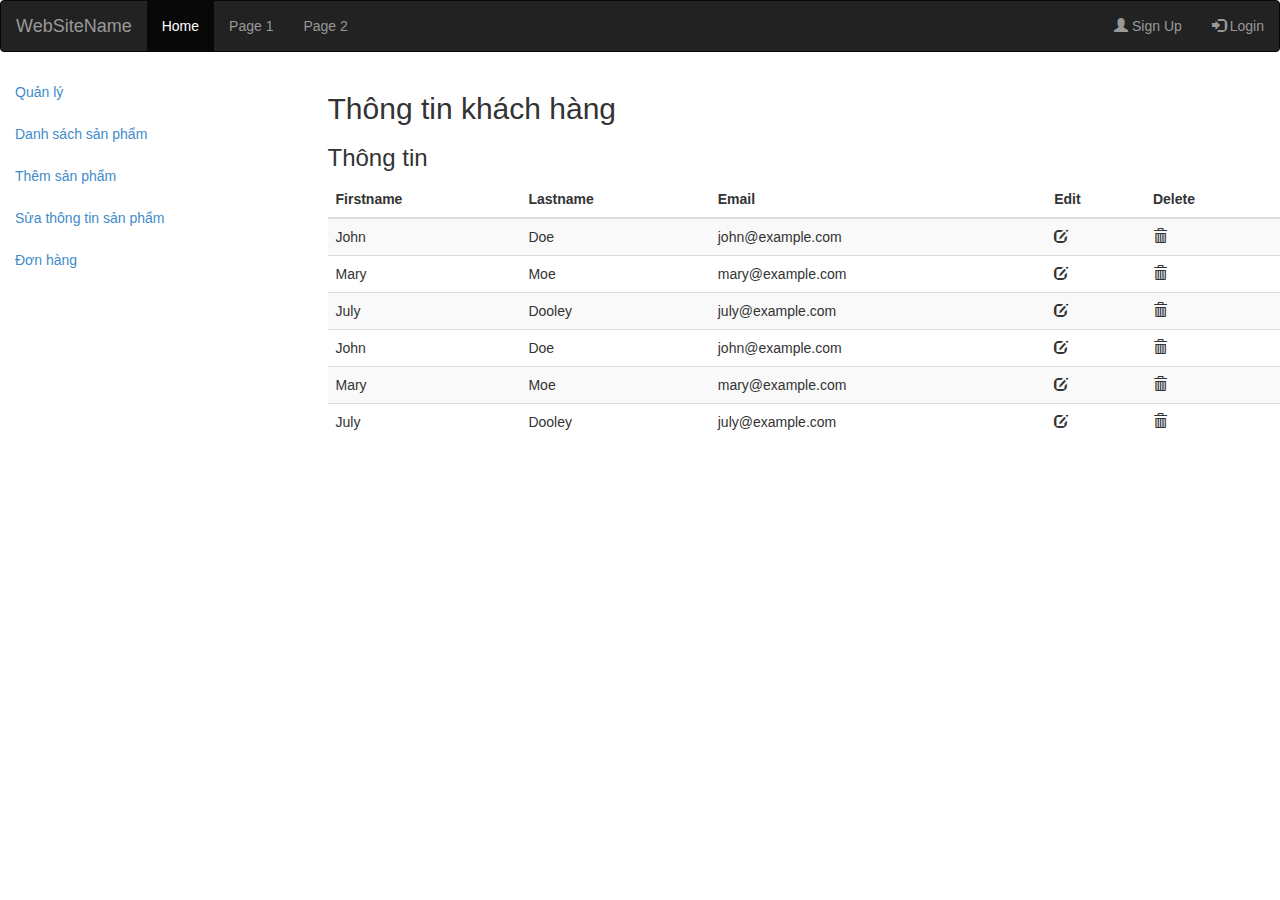
<file: resources/views/admin/admin/index.html>
<!DOCTYPE html>
<html>
<head>
	<title>Thông tin khách hàng</title>
	<link rel="stylesheet" type="text/css" href="css/bootstrap.min.css">
</head>
<body>
	
	<nav class="navbar navbar-inverse">
  <div class="container-fluid">
    <div class="navbar-header">
      <a class="navbar-brand" href="#">WebSiteName</a>
    </div>
    <ul class="nav navbar-nav">
      <li class="active"><a href="#">Home</a></li>
      <li><a href="#">Page 1</a></li>
      <li><a href="#">Page 2</a></li>
    </ul>
    <ul class="nav navbar-nav navbar-right">
      <li><a href="#"><span class="glyphicon glyphicon-user"></span> Sign Up</a></li>
      <li><a href="#"><span class="glyphicon glyphicon-log-in"></span> Login</a></li>
    </ul>
  </div>
</nav>
	<div class="row">
		<div class="col-md-3">
			  <ul class="nav nav-pills nav-stacked">
			    <li ><a href="#">Quản lý</a></li>
			    <li><a href="#">Danh sách sản phẩm</a></li>
			    <li><a href="#">Thêm sản phẩm</a></li>
			    <li><a href="#">Sửa thông tin sản phẩm</a></li>
			    <li><a href="#">Đơn hàng</a></li>
			  </ul>
		</div>
		<div class="col-md-9">
			<h2>Thông tin khách hàng</h2>
  			<h3>Thông tin</h3>
		<table class="table table-striped">
	    <thead>
	      <tr>
	        <th>Firstname</th>
	        <th>Lastname</th>
	        <th>Email</th>
	        <th>Edit</th>
	        <th>Delete</th>
	      </tr>
	    </thead>
	    <tbody>
	      <tr>
	        <td>John</td>
	        <td>Doe</td>
	        <td>john@example.com</td>
	        <td><span class="glyphicon glyphicon-edit"></span></td>
	        <td><span class="glyphicon glyphicon-trash"></span></td>
	      </tr>
	      <tr>
	        <td>Mary</td>
	        <td>Moe</td>
	        <td>mary@example.com</td>
	        <td><span class="glyphicon glyphicon-edit"></span></td>
	        <td><span class="glyphicon glyphicon-trash"></span></td>
	      </tr>
	      <tr>
	        <td>July</td>
	        <td>Dooley</td>
	        <td>july@example.com</td>
	        <td><span class="glyphicon glyphicon-edit"></span></td>
	        <td><span class="glyphicon glyphicon-trash"></span></td>
	      </tr>
	      <tr>
	        <td>John</td>
	        <td>Doe</td>
	        <td>john@example.com</td>
	        <td><span class="glyphicon glyphicon-edit"></span></td>
	        <td><span class="glyphicon glyphicon-trash"></span></td>
	      </tr>
	      <tr>
	        <td>Mary</td>
	        <td>Moe</td>
	        <td>mary@example.com</td>
	        <td><span class="glyphicon glyphicon-edit"></span></td>
	        <td><span class="glyphicon glyphicon-trash"></span></td>
	      </tr>
	      <tr>
	        <td>July</td>
	        <td>Dooley</td>
	        <td>july@example.com</td>
	        <td><span class="glyphicon glyphicon-edit"></span></td>
	        <td><span class="glyphicon glyphicon-trash"></span></td>
	      </tr>
	    </tbody>
	  </table>
	  
	  </div>
  </div>

<script type="text/javascript" src="js/bootstrap.min.js"></script>
</body>
</html>
</file>
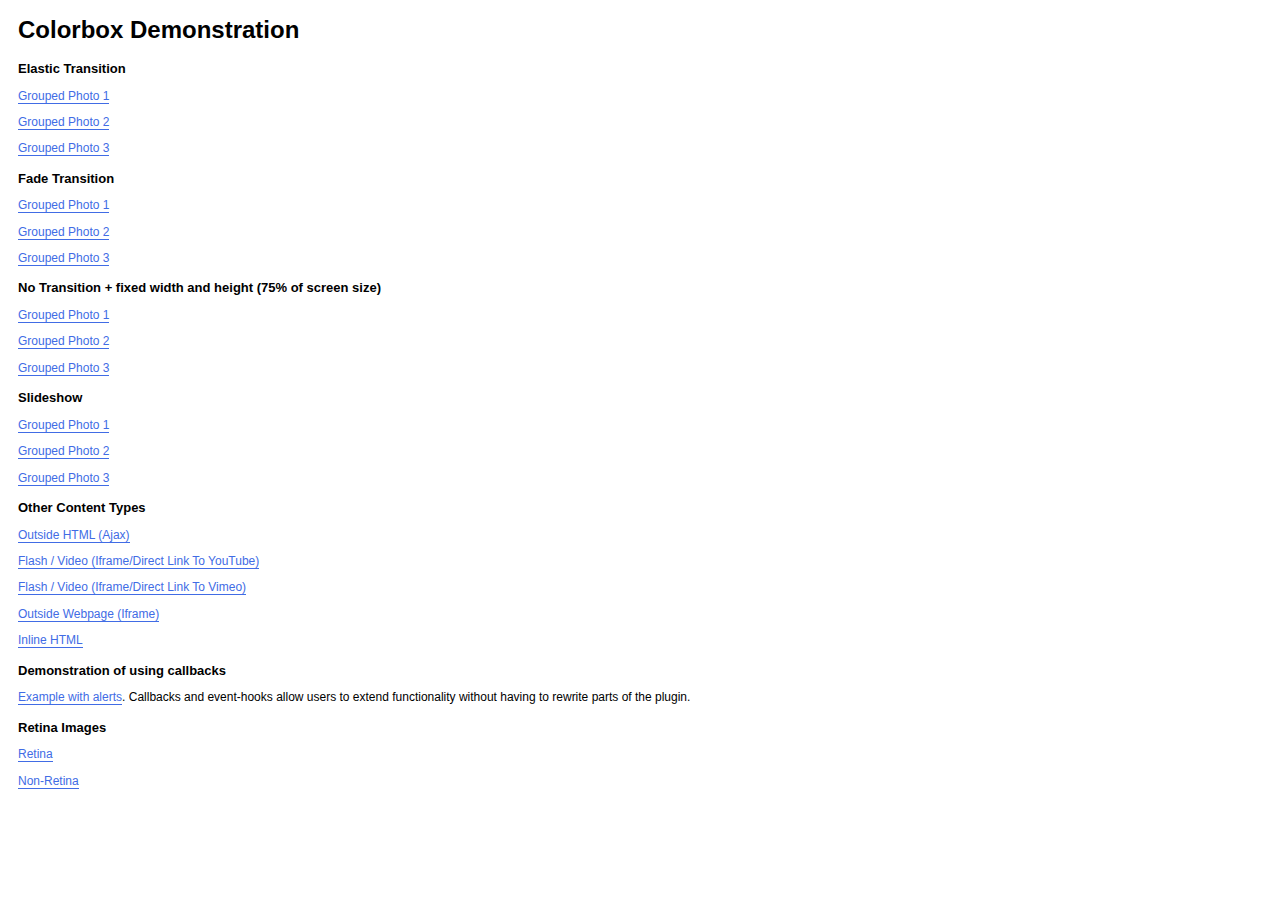
<file: public/assets/dest/vendors/colorbox/example1/index.html>
<!DOCTYPE html>
<html>
	<head>
		<meta charset='utf-8'/>
		<title>Colorbox Examples</title>
		<style>
			body{font:12px/1.2 Verdana, sans-serif; padding:0 10px;}
			a:link, a:visited{text-decoration:none; color:#416CE5; border-bottom:1px solid #416CE5;}
			h2{font-size:13px; margin:15px 0 0 0;}
		</style>
		<link rel="stylesheet" href="colorbox.css" />
		<script src="https://ajax.googleapis.com/ajax/libs/jquery/1.10.2/jquery.min.js"></script>
		<script src="../jquery.colorbox.js"></script>
		<script>
			$(document).ready(function(){
				//Examples of how to assign the Colorbox event to elements
				$(".group1").colorbox({rel:'group1'});
				$(".group2").colorbox({rel:'group2', transition:"fade"});
				$(".group3").colorbox({rel:'group3', transition:"none", width:"75%", height:"75%"});
				$(".group4").colorbox({rel:'group4', slideshow:true});
				$(".ajax").colorbox();
				$(".youtube").colorbox({iframe:true, innerWidth:640, innerHeight:390});
				$(".vimeo").colorbox({iframe:true, innerWidth:500, innerHeight:409});
				$(".iframe").colorbox({iframe:true, width:"80%", height:"80%"});
				$(".inline").colorbox({inline:true, width:"50%"});
				$(".callbacks").colorbox({
					onOpen:function(){ alert('onOpen: colorbox is about to open'); },
					onLoad:function(){ alert('onLoad: colorbox has started to load the targeted content'); },
					onComplete:function(){ alert('onComplete: colorbox has displayed the loaded content'); },
					onCleanup:function(){ alert('onCleanup: colorbox has begun the close process'); },
					onClosed:function(){ alert('onClosed: colorbox has completely closed'); }
				});

				$('.non-retina').colorbox({rel:'group5', transition:'none'})
				$('.retina').colorbox({rel:'group5', transition:'none', retinaImage:true, retinaUrl:true});
				
				//Example of preserving a JavaScript event for inline calls.
				$("#click").click(function(){ 
					$('#click').css({"background-color":"#f00", "color":"#fff", "cursor":"inherit"}).text("Open this window again and this message will still be here.");
					return false;
				});
			});
		</script>
	</head>
	<body>
		<h1>Colorbox Demonstration</h1>
		<h2>Elastic Transition</h2>
		<p><a class="group1" href="../content/ohoopee1.jpg" title="Me and my grandfather on the Ohoopee.">Grouped Photo 1</a></p>
		<p><a class="group1" href="../content/ohoopee2.jpg" title="On the Ohoopee as a child">Grouped Photo 2</a></p>
		<p><a class="group1" href="../content/ohoopee3.jpg" title="On the Ohoopee as an adult">Grouped Photo 3</a></p>
		
		<h2>Fade Transition</h2>
		<p><a class="group2" href="../content/ohoopee1.jpg" title="Me and my grandfather on the Ohoopee">Grouped Photo 1</a></p>
		<p><a class="group2" href="../content/ohoopee2.jpg" title="On the Ohoopee as a child">Grouped Photo 2</a></p>
		<p><a class="group2" href="../content/ohoopee3.jpg" title="On the Ohoopee as an adult">Grouped Photo 3</a></p>
		
		<h2>No Transition + fixed width and height (75% of screen size)</h2>
		<p><a class="group3" href="../content/ohoopee1.jpg" title="Me and my grandfather on the Ohoopee.">Grouped Photo 1</a></p>
		<p><a class="group3" href="../content/ohoopee2.jpg" title="On the Ohoopee as a child">Grouped Photo 2</a></p>
		<p><a class="group3" href="../content/ohoopee3.jpg" title="On the Ohoopee as an adult">Grouped Photo 3</a></p>
		
		<h2>Slideshow</h2>
		<p><a class="group4"  href="../content/ohoopee1.jpg" title="Me and my grandfather on the Ohoopee.">Grouped Photo 1</a></p>
		<p><a class="group4"  href="../content/ohoopee2.jpg" title="On the Ohoopee as a child">Grouped Photo 2</a></p>
		<p><a class="group4"  href="../content/ohoopee3.jpg" title="On the Ohoopee as an adult">Grouped Photo 3</a></p>
		
		<h2>Other Content Types</h2>
		<p><a class='ajax' href="../content/ajax.html" title="Homer Defined">Outside HTML (Ajax)</a></p>
		<p><a class='youtube' href="http://www.youtube.com/embed/VOJyrQa_WR4?rel=0&amp;wmode=transparent">Flash / Video (Iframe/Direct Link To YouTube)</a></p>
		<p><a class='vimeo' href="http://player.vimeo.com/video/2285902" title="R&ouml;yksopp: Remind Me">Flash / Video (Iframe/Direct Link To Vimeo)</a></p>
		<p><a class='iframe' href="http://wikipedia.com">Outside Webpage (Iframe)</a></p>
		<p><a class='inline' href="#inline_content">Inline HTML</a></p>
		
		<h2>Demonstration of using callbacks</h2>
		<p><a class='callbacks' href="../content/marylou.jpg" title="Marylou on Cumberland Island">Example with alerts</a>. Callbacks and event-hooks allow users to extend functionality without having to rewrite parts of the plugin.</p>
		

		<h2>Retina Images</h2>
		<p><a class="retina" href="../content/daisy.jpg" title="Retina">Retina</a></p>
		<p><a class="non-retina" href="../content/daisy.jpg" title="Non-Retina">Non-Retina</a></p>

		<!-- This contains the hidden content for inline calls -->
		<div style='display:none'>
			<div id='inline_content' style='padding:10px; background:#fff;'>
			<p><strong>This content comes from a hidden element on this page.</strong></p>
			<p>The inline option preserves bound JavaScript events and changes, and it puts the content back where it came from when it is closed.</p>
			<p><a id="click" href="#" style='padding:5px; background:#ccc;'>Click me, it will be preserved!</a></p>
			
			<p><strong>If you try to open a new Colorbox while it is already open, it will update itself with the new content.</strong></p>
			<p>Updating Content Example:<br />
			<a class="ajax" href="../content/ajax.html">Click here to load new content</a></p>
			</div>
		</div>
	</body>
</html>
</file>
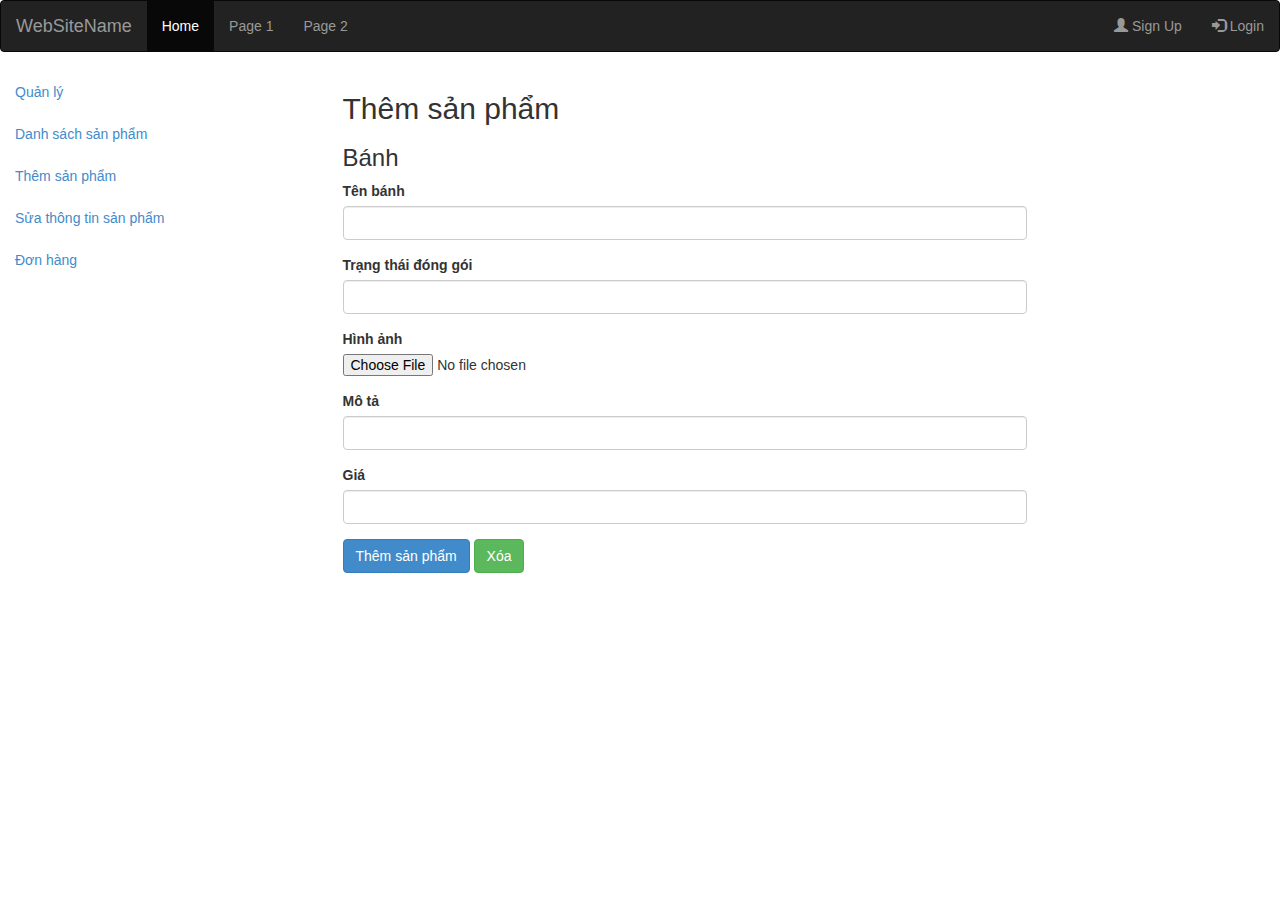
<file: resources/views/admin/admin/add_product.html>
<!DOCTYPE html>
<html>
<head>
	<title>Thêm sản phẩm</title>
	<link rel="stylesheet" type="text/css" href="css/bootstrap.min.css">
</head>
<body>
	
	<nav class="navbar navbar-inverse">
  <div class="container-fluid">
    <div class="navbar-header">
      <a class="navbar-brand" href="#">WebSiteName</a>
    </div>
    <ul class="nav navbar-nav">
      <li class="active"><a href="#">Home</a></li>
      <li><a href="#">Page 1</a></li>
      <li><a href="#">Page 2</a></li>
    </ul>
    <ul class="nav navbar-nav navbar-right">
      <li><a href="#"><span class="glyphicon glyphicon-user"></span> Sign Up</a></li>
      <li><a href="#"><span class="glyphicon glyphicon-log-in"></span> Login</a></li>
    </ul>
  </div>
</nav>
	<div class="row">
		<div class="col-md-3">
			  <ul class="nav nav-pills nav-stacked">
			    <li ><a href="#">Quản lý</a></li>
			    <li><a href="#">Danh sách sản phẩm</a></li>
			    <li><a href="#">Thêm sản phẩm</a></li>
			    <li><a href="#">Sửa thông tin sản phẩm</a></li>
			    <li><a href="#">Đơn hàng</a></li>
			  </ul>
		</div>
		<div class="col-md-9">
			<div class="col-md-9">
			<h2>Thêm sản phẩm</h2>
  			<h3>Bánh</h3>
  			
		<form>
		<div class="form-group">
    <label for="inputdefault">Tên bánh</label>
    <input class="form-control" id="inputdefault" type="text">
  </div>
		  		<div class="form-group">
    <label for="inputdefault">Trạng thái đóng gói</label>
    <input class="form-control" id="inputdefault" type="text">
  </div>
		  		<div class="form-group">
    <label for="inputdefault">Hình ảnh</label>
    <input type="file" name="fileToUpload" id="fileToUpload">
  </div>
		  
		  		<div class="form-group">
    <label for="inputdefault">Mô tả</label>
    <input class="form-control" id="inputdefault" type="text">
  </div>
		  		<div class="form-group">
    <label for="inputdefault">Giá</label>
    <input class="form-control" id="inputdefault" type="text">
  </div>
		  <button type="button" class="btn btn-primary">Thêm sản phẩm</button>
			<button type="reset" class="btn btn-success">Xóa</button>
		</form>
		</div>
	  
	  </div>
  </div>

<script type="text/javascript" src="js/bootstrap.min.js"></script>
</body>
</html>
</file>
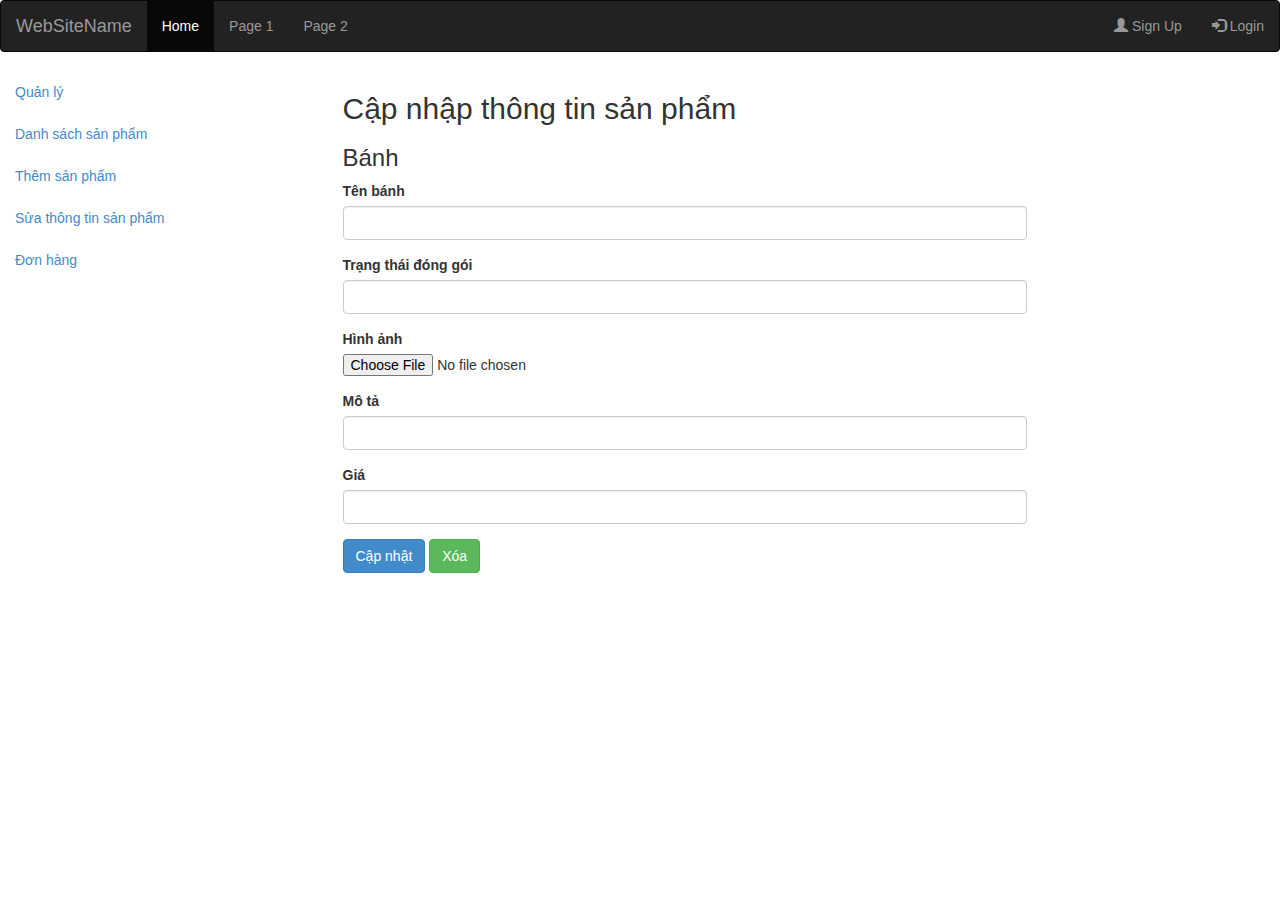
<file: resources/views/admin/admin/edit_product.html>
<!DOCTYPE html>
<html>
<head>
	<title>Cập nhập thông tin sản phẩm</title>
	<link rel="stylesheet" type="text/css" href="css/bootstrap.min.css">
</head>
<body>
	
	<nav class="navbar navbar-inverse">
  <div class="container-fluid">
    <div class="navbar-header">
      <a class="navbar-brand" href="#">WebSiteName</a>
    </div>
    <ul class="nav navbar-nav">
      <li class="active"><a href="#">Home</a></li>
      <li><a href="#">Page 1</a></li>
      <li><a href="#">Page 2</a></li>
    </ul>
    <ul class="nav navbar-nav navbar-right">
      <li><a href="#"><span class="glyphicon glyphicon-user"></span> Sign Up</a></li>
      <li><a href="#"><span class="glyphicon glyphicon-log-in"></span> Login</a></li>
    </ul>
  </div>
</nav>
	<div class="row">
		<div class="col-md-3">
			  <ul class="nav nav-pills nav-stacked">
			    <li ><a href="#">Quản lý</a></li>
			    <li><a href="#">Danh sách sản phẩm</a></li>
			    <li><a href="#">Thêm sản phẩm</a></li>
			    <li><a href="#">Sửa thông tin sản phẩm</a></li>
			    <li><a href="#">Đơn hàng</a></li>
			  </ul>
		</div>
		<div class="col-md-9">
			<div class="col-md-9">
			<h2>Cập nhập thông tin sản phẩm</h2>
  			<h3>Bánh</h3>
  			
		<form>
		<div class="form-group">
    <label for="inputdefault">Tên bánh</label>
    <input class="form-control" id="inputdefault" type="text">
  </div>
		  		<div class="form-group">
    <label for="inputdefault">Trạng thái đóng gói</label>
    <input class="form-control" id="inputdefault" type="text">
  </div>
		  		<div class="form-group">
    <label for="inputdefault">Hình ảnh</label>
    <input type="file" name="fileToUpload" id="fileToUpload">
  </div>
		  
		  		<div class="form-group">
    <label for="inputdefault">Mô tả</label>
    <input class="form-control" id="inputdefault" type="text">
  </div>
		  		<div class="form-group">
    <label for="inputdefault">Giá</label>
    <input class="form-control" id="inputdefault" type="text">
  </div>
		  <button type="button" class="btn btn-primary">Cập nhật</button>
			<button type="reset" class="btn btn-success">Xóa</button>
		</form>
		</div>
	  
	  </div>
  </div>

<script type="text/javascript" src="js/bootstrap.min.js"></script>
</body>
</html>
</file>
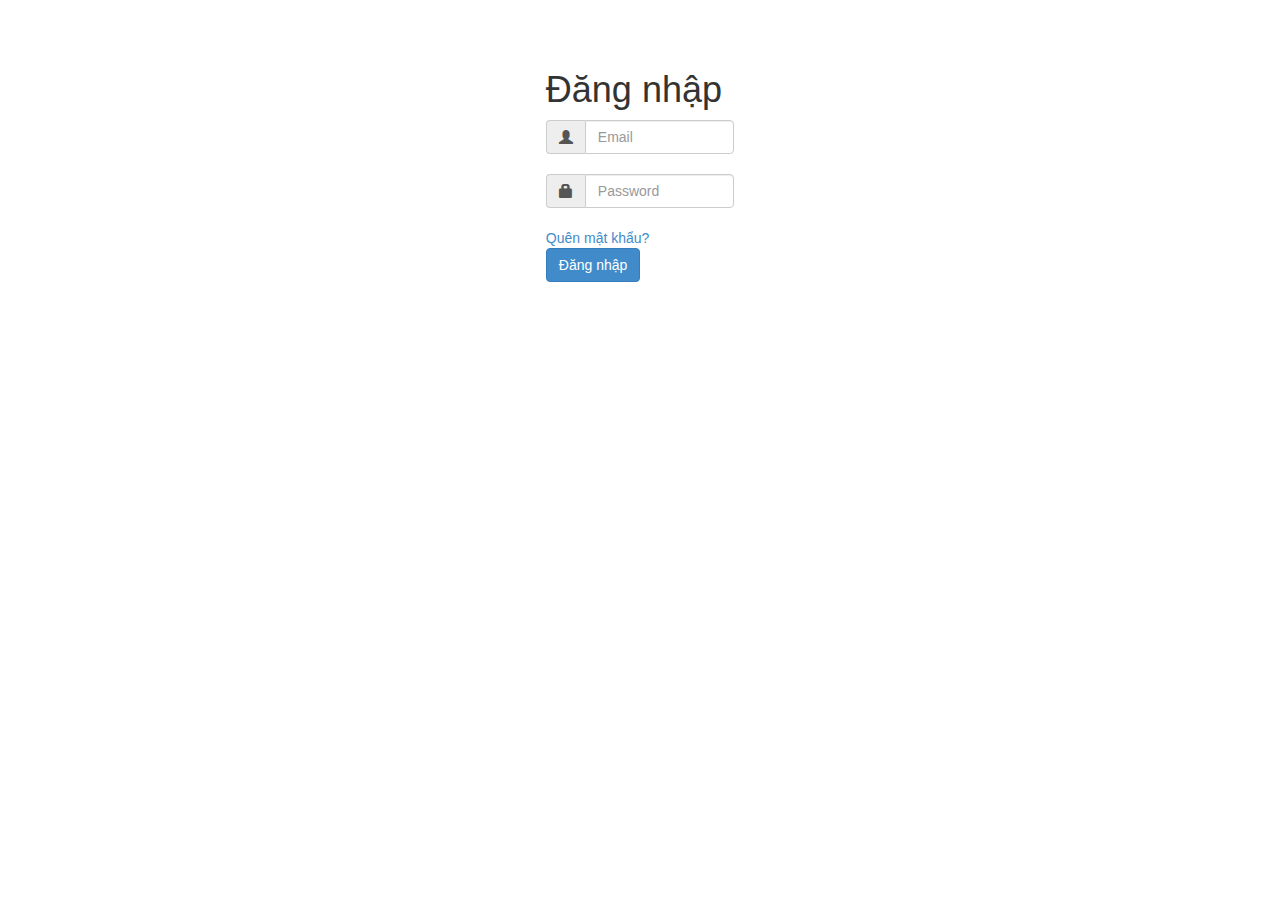
<file: resources/views/admin/admin/login.html>
<!DOCTYPE html>
<html>
<head>
	<title>Login-Admin</title>
	<link rel="stylesheet" type="text/css" href="css/bootstrap.min.css">
	<style type="text/css">
		.top-buffer { margin-top:50px; }
	</style>
</head>
<body>
	<div class="row top-buffer">
    <div class="col-md-2 col-md-offset-5">
    	<h1>Đăng nhập</h1>
    	<form>
	    <div class="input-group">
	      <span class="input-group-addon"><i class="glyphicon glyphicon-user"></i></span>
	      <input id="email" type="text" class="form-control" name="email" placeholder="Email">
	    </div>
	    <br>
	    <div class="input-group">
	      <span class="input-group-addon"><i class="glyphicon glyphicon-lock"></i></span>
	      <input id="password" type="password" class="form-control" name="password" placeholder="Password">
	    </div>
	    <br>
	    <div>
	    	<a href="#">Quên mật khẩu? </a><button type="button" class="btn btn-primary">Đăng nhập</button>	
	    </div>    
	  </form>
    </div>
</div>
	<script type="text/javascript" src="js/bootstrap.min.js"></script>
</body>
</html>
</file>
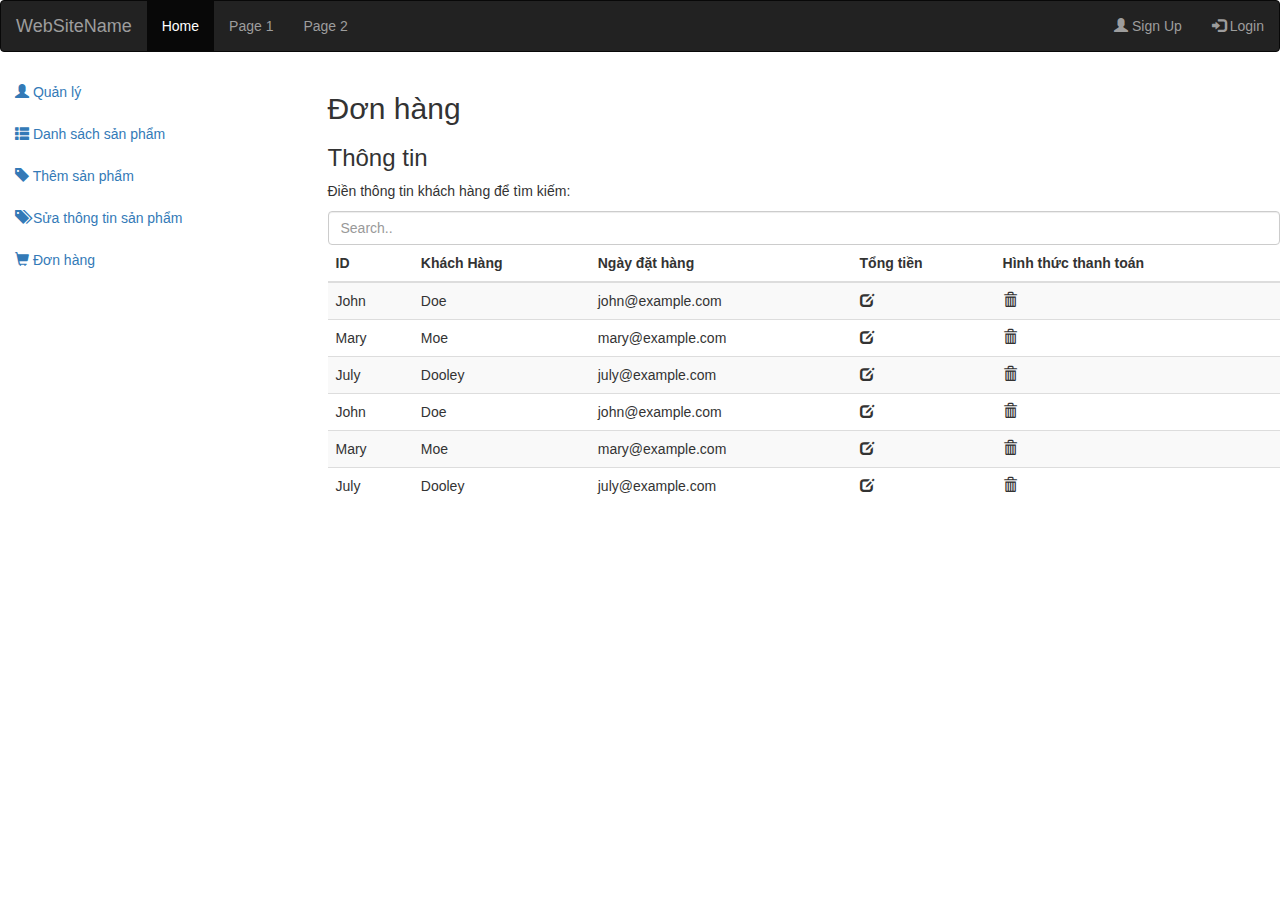
<file: resources/views/admin/admin/order.html>
<!DOCTYPE html>
<html>
<head>
	<title>Đơn hàng</title>
	<link rel="stylesheet" type="text/css" href="css/bootstrap.min.css">
	<link rel="stylesheet" href="https://maxcdn.bootstrapcdn.com/bootstrap/3.3.7/css/bootstrap.min.css">
  	<script src="https://ajax.googleapis.com/ajax/libs/jquery/3.2.1/jquery.min.js"></script>
  	<script src="https://maxcdn.bootstrapcdn.com/bootstrap/3.3.7/js/bootstrap.min.js"></script>
</head>
<body>
	
	<nav class="navbar navbar-inverse">
  <div class="container-fluid">
    <div class="navbar-header">
      <a class="navbar-brand" href="#">WebSiteName</a>
    </div>
    <ul class="nav navbar-nav">
      <li class="active"><a href="#">Home</a></li>
      <li><a href="#">Page 1</a></li>
      <li><a href="#">Page 2</a></li>
    </ul>
    <ul class="nav navbar-nav navbar-right">
      <li><a href="#"><span class="glyphicon glyphicon-user"></span> Sign Up</a></li>
      <li><a href="#"><span class="glyphicon glyphicon-log-in"></span> Login</a></li>
    </ul>
  </div>
</nav>
	<div class="row">
		<div class="col-md-3">
			  <ul class="nav nav-pills nav-stacked">
			    <li ><a href="#"><span class="glyphicon glyphicon-user"></span> Quản lý</a></li> 
			    <li><a href="#"><span class="glyphicon glyphicon-th-list"></span> Danh sách sản phẩm</a></li>
			    <li><a href="#"><span class="glyphicon glyphicon-tag"></span> Thêm sản phẩm</a></li>
			    <li><a href="#"><span class="glyphicon glyphicon-tags"></span> Sửa thông tin sản phẩm</a></li>
			    <li><a href="#"><span class="glyphicon glyphicon-shopping-cart
glyphicon glyphicon-"></span> Đơn hàng</a></li>
			  </ul>
		</div>
		<div class="col-md-9">
			<h2>Đơn hàng</h2>
  			<h3>Thông tin</h3>
  			<p>Điền thông tin khách hàng để tìm kiếm:</p>  
  <input class="form-control" id="myInput" type="text" placeholder="Search..">
		<table class="table table-striped" >
	    <thead>
	      <tr>
	        <th>ID</th>
	        <th>Khách Hàng</th>
	        <th>Ngày đặt hàng</th>
	        <th>Tổng tiền</th>
	        <th>Hình thức thanh toán</th>
	      </tr>
	    </thead>
	    <tbody id="myTable">
	      <tr>
	        <td>John</td>
	        <td>Doe</td>
	        <td>john@example.com</td>
	        <td><span class="glyphicon glyphicon-edit"></span></td>
	        <td><span class="glyphicon glyphicon-trash"></span></td>
	      </tr>
	      <tr>
	        <td>Mary</td>
	        <td>Moe</td>
	        <td>mary@example.com</td>
	        <td><span class="glyphicon glyphicon-edit"></span></td>
	        <td><span class="glyphicon glyphicon-trash"></span></td>
	      </tr>
	      <tr>
	        <td>July</td>
	        <td>Dooley</td>
	        <td>july@example.com</td>
	        <td><span class="glyphicon glyphicon-edit"></span></td>
	        <td><span class="glyphicon glyphicon-trash"></span></td>
	      </tr>
	      <tr>
	        <td>John</td>
	        <td>Doe</td>
	        <td>john@example.com</td>
	        <td><span class="glyphicon glyphicon-edit"></span></td>
	        <td><span class="glyphicon glyphicon-trash"></span></td>
	      </tr>
	      <tr>
	        <td>Mary</td>
	        <td>Moe</td>
	        <td>mary@example.com</td>
	        <td><span class="glyphicon glyphicon-edit"></span></td>
	        <td><span class="glyphicon glyphicon-trash"></span></td>
	      </tr>
	      <tr>
	        <td>July</td>
	        <td>Dooley</td>
	        <td>july@example.com</td>
	        <td><span class="glyphicon glyphicon-edit"></span></td>
	        <td><span class="glyphicon glyphicon-trash"></span></td>
	      </tr>
	    </tbody>
	  </table>
	  
	  </div>
  </div>

<script type="text/javascript" src="js/bootstrap.min.js"></script>
<script>
$(document).ready(function(){
  $("#myInput").on("keyup", function() {
    var value = $(this).val().toLowerCase();
    $("#myTable tr").filter(function() {
      $(this).toggle($(this).text().toLowerCase().indexOf(value) > -1)
    });
  });
});
</script>
</body>
</html>
</file>
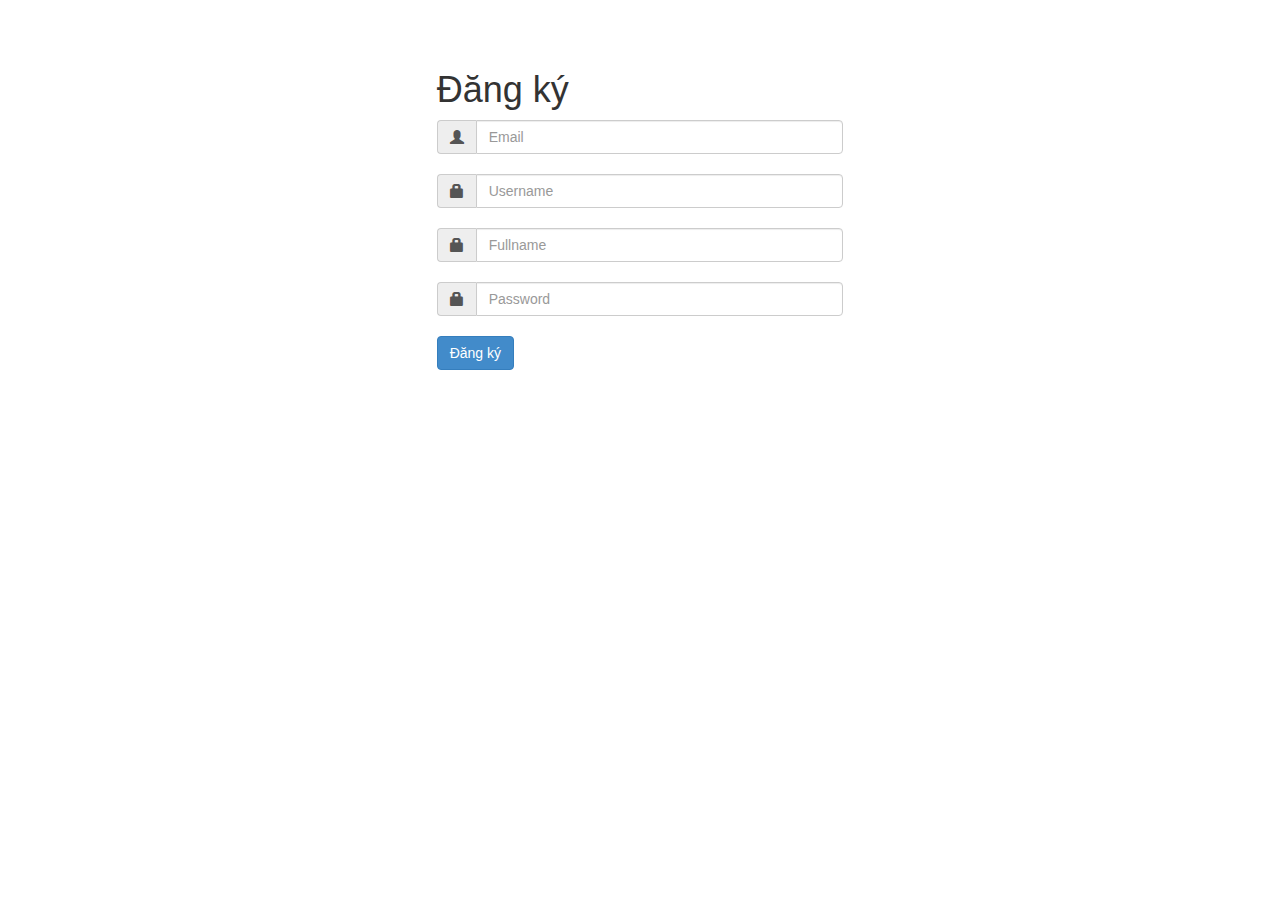
<file: resources/views/admin/admin/register.html>
<!DOCTYPE html>
<html>
<head>
	<title>Register - Admin</title>
	<link rel="stylesheet" type="text/css" href="css/bootstrap.min.css">
	<style type="text/css">
		.top-buffer { margin-top:50px; }
	</style>
</head>
<body>
	<div class="row top-buffer">
    <div class="col-md-4 col-md-offset-4">
    	<h1>Đăng ký</h1>
    	<form>
	    <div class="input-group">
	      <span class="input-group-addon"><i class="glyphicon glyphicon-user"></i></span>
	      <input id="email" type="text" class="form-control" name="email" placeholder="Email">
	    </div>
	    <br>
	    <div class="input-group">
	      <span class="input-group-addon"><i class="glyphicon glyphicon-lock"></i></span>
	      <input id="password" type="password" class="form-control" name="password" placeholder="Username">
	    </div>
	    <br>
	    <div class="input-group">
	      <span class="input-group-addon"><i class="glyphicon glyphicon-lock"></i></span>
	      <input id="password" type="password" class="form-control" name="password" placeholder="Fullname">
	    </div>
	    <br>
	    <div class="input-group">
	      <span class="input-group-addon"><i class="glyphicon glyphicon-lock"></i></span>
	      <input id="password" type="password" class="form-control" name="password" placeholder="Password">
	    </div>
	    <br>
	    <div>
	    	<button type="submit" class="btn btn-primary">Đăng ký</button>	
	    </div>    
	  </form>
    </div>
</div>
	<script type="text/javascript" src="js/bootstrap.min.js"></script>
</body>
</html>
</file>
<file: public/assets/dest/vendors/colorbox/example1/colorbox.css>
/*
    Colorbox Core Style:
    The following CSS is consistent between example themes and should not be altered.
*/
#colorbox, #cboxOverlay, #cboxWrapper{position:absolute; top:0; left:0; z-index:9999; overflow:hidden;}
#cboxWrapper {max-width:none;}
#cboxOverlay{position:fixed; width:100%; height:100%;}
#cboxMiddleLeft, #cboxBottomLeft{clear:left;}
#cboxContent{position:relative;}
#cboxLoadedContent{overflow:auto; -webkit-overflow-scrolling: touch;}
#cboxTitle{margin:0;}
#cboxLoadingOverlay, #cboxLoadingGraphic{position:absolute; top:0; left:0; width:100%; height:100%;}
#cboxPrevious, #cboxNext, #cboxClose, #cboxSlideshow{cursor:pointer;}
.cboxPhoto{float:left; margin:auto; border:0; display:block; max-width:none; -ms-interpolation-mode:bicubic;}
.cboxIframe{width:100%; height:100%; display:block; border:0;}
#colorbox, #cboxContent, #cboxLoadedContent{box-sizing:content-box; -moz-box-sizing:content-box; -webkit-box-sizing:content-box;}

/* 
    User Style:
    Change the following styles to modify the appearance of Colorbox.  They are
    ordered & tabbed in a way that represents the nesting of the generated HTML.
*/
#cboxOverlay{background:url(images/overlay.png) repeat 0 0;}
#colorbox{outline:0;}
    #cboxTopLeft{width:21px; height:21px; background:url(images/controls.png) no-repeat -101px 0;}
    #cboxTopRight{width:21px; height:21px; background:url(images/controls.png) no-repeat -130px 0;}
    #cboxBottomLeft{width:21px; height:21px; background:url(images/controls.png) no-repeat -101px -29px;}
    #cboxBottomRight{width:21px; height:21px; background:url(images/controls.png) no-repeat -130px -29px;}
    #cboxMiddleLeft{width:21px; background:url(images/controls.png) left top repeat-y;}
    #cboxMiddleRight{width:21px; background:url(images/controls.png) right top repeat-y;}
    #cboxTopCenter{height:21px; background:url(images/border.png) 0 0 repeat-x;}
    #cboxBottomCenter{height:21px; background:url(images/border.png) 0 -29px repeat-x;}
    #cboxContent{background:#fff; overflow:hidden;}
        .cboxIframe{background:#fff;}
        #cboxError{padding:50px; border:1px solid #ccc;}
        #cboxLoadedContent{margin-bottom:28px;}
        #cboxTitle{position:absolute; bottom:4px; left:0; text-align:center; width:100%; color:#949494;}
        #cboxCurrent{position:absolute; bottom:4px; left:58px; color:#949494;}
        #cboxLoadingOverlay{background:url(images/loading_background.png) no-repeat center center;}
        #cboxLoadingGraphic{background:url(images/loading.gif) no-repeat center center;}

        /* these elements are buttons, and may need to have additional styles reset to avoid unwanted base styles */
        #cboxPrevious, #cboxNext, #cboxSlideshow, #cboxClose {border:0; padding:0; margin:0; overflow:visible; width:auto; background:none; }
        
        /* avoid outlines on :active (mouseclick), but preserve outlines on :focus (tabbed navigating) */
        #cboxPrevious:active, #cboxNext:active, #cboxSlideshow:active, #cboxClose:active {outline:0;}

        #cboxSlideshow{position:absolute; bottom:4px; right:30px; color:#0092ef;}
        #cboxPrevious{position:absolute; bottom:0; left:0; background:url(images/controls.png) no-repeat -75px 0; width:25px; height:25px; text-indent:-9999px;}
        #cboxPrevious:hover{background-position:-75px -25px;}
        #cboxNext{position:absolute; bottom:0; left:27px; background:url(images/controls.png) no-repeat -50px 0; width:25px; height:25px; text-indent:-9999px;}
        #cboxNext:hover{background-position:-50px -25px;}
        #cboxClose{position:absolute; bottom:0; right:0; background:url(images/controls.png) no-repeat -25px 0; width:25px; height:25px; text-indent:-9999px;}
        #cboxClose:hover{background-position:-25px -25px;}

/*
  The following fixes a problem where IE7 and IE8 replace a PNG's alpha transparency with a black fill
  when an alpha filter (opacity change) is set on the element or ancestor element.  This style is not applied to or needed in IE9.
  See: http://jacklmoore.com/notes/ie-transparency-problems/
*/
.cboxIE #cboxTopLeft,
.cboxIE #cboxTopCenter,
.cboxIE #cboxTopRight,
.cboxIE #cboxBottomLeft,
.cboxIE #cboxBottomCenter,
.cboxIE #cboxBottomRight,
.cboxIE #cboxMiddleLeft,
.cboxIE #cboxMiddleRight {
    filter: progid:DXImageTransform.Microsoft.gradient(startColorstr=#00FFFFFF,endColorstr=#00FFFFFF);
}
</file>
